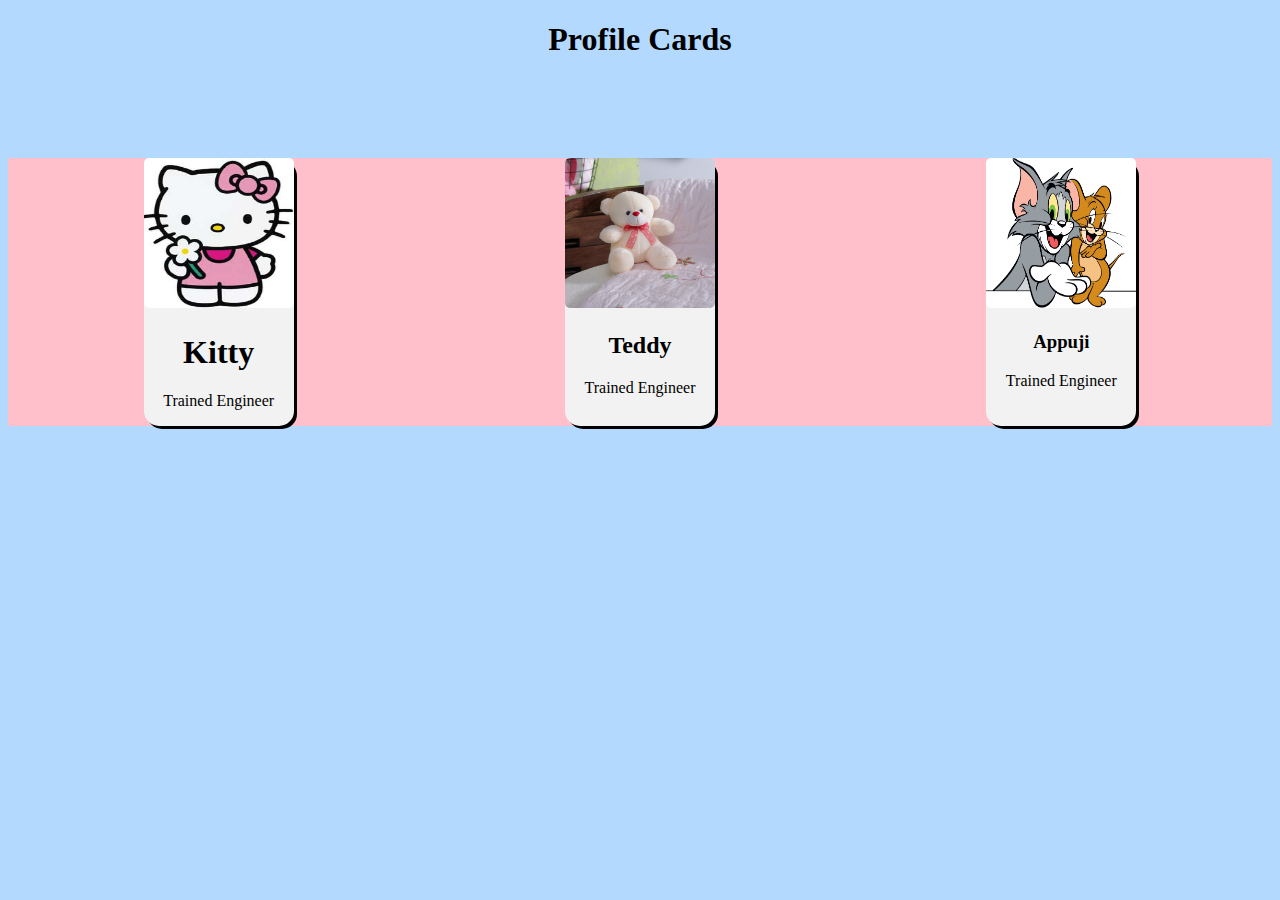
<file: index.html>
<!DOCTYPE html>
<html>
  <head>
    <meta charset="utf-8">
    <meta name="viewport" content="width=device-width, initial-scale=1.0">
    <title></title>
    <link rel="stylesheet" href="main.css">
  </head>
  <body>
    <h1>Profile Cards</h1>
    <div class="mainDiv">
      <div class="sub1" onclick="newpage();">
        <img src="images\HelloKitty2.jpg" alt="HelloKitty2" >
        <h1>Kitty</h1>
        <center>
        <p>Trained Engineer</p>
      </center>
      </div>

      <div class="sub2" onclick="newpage1();">
          <img src="images\teddy.jpg" alt="Teddy" >
          <h2>Teddy</h2>
          <p>Trained Engineer</p>
      </div>

      <div class="sub3" onclick="newpage();">
            <img src="images\tom and jerry.jpg" alt="Tom and Jerry" >
            <h3>Appuji</h3>
            <p>Trained Engineer</p>
      </div>

    </div>
    <script type="text/javascript" src="script.js">


    </script>
  </body>
</html>
</file>
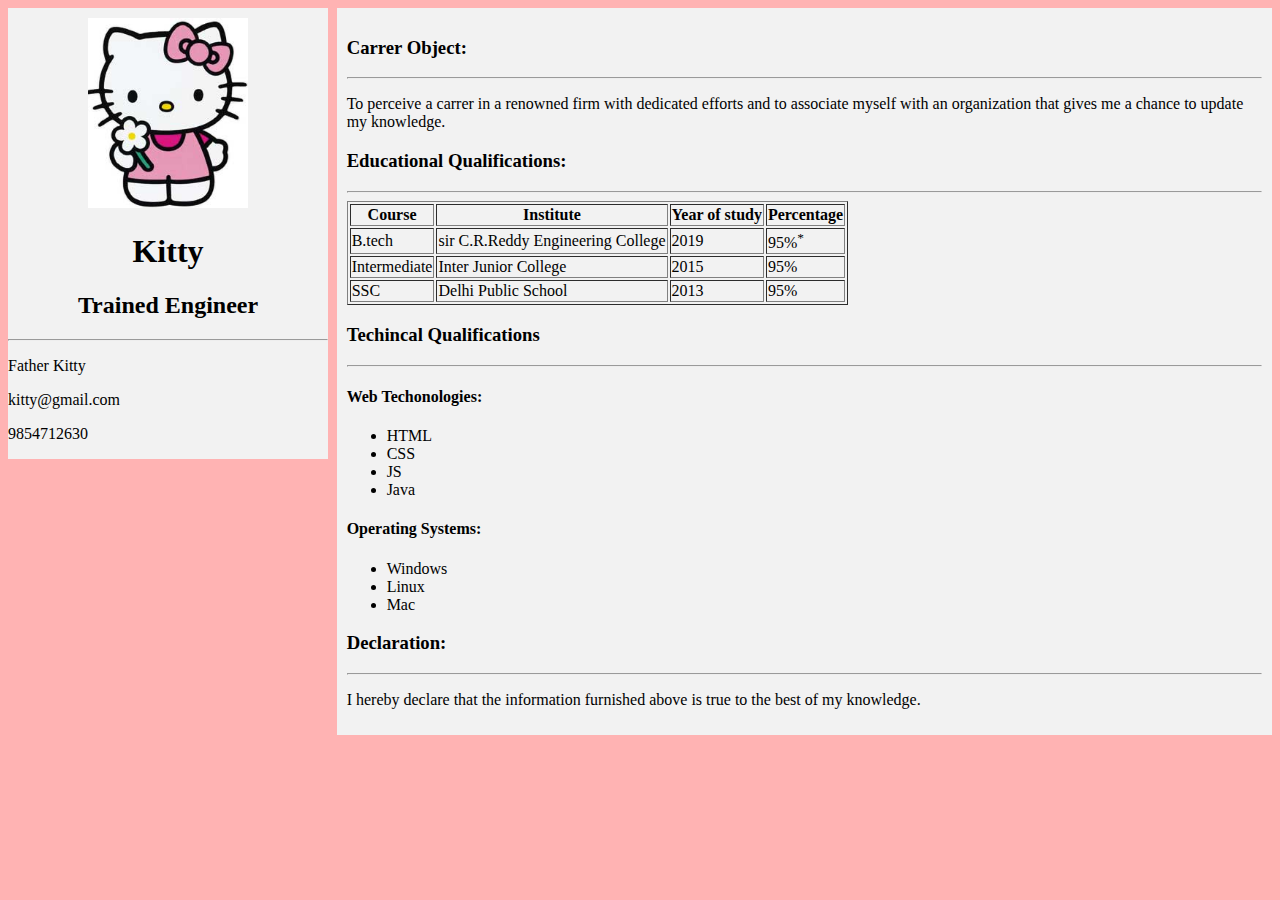
<file: resume.html>
<!DOCTYPE html>
<html>
  <head>
    <meta charset="utf-8">
    <meta name="viewport" content="width=device-width, initial-scale=1.0">
    <title></title>
      <link rel="stylesheet" href="resume.css">
  </head>
  <body>
    <div class="mainDiv">
      <div class="leftDiv">
        <div class="lc1">
          <center>
          <img src="images\HelloKitty2.jpg" alt="HelloKitty2" class="image1" >
          <h1>Kitty</h1>
          <h2>Trained Engineer</h2>
        </center>
      </div>
        <hr>
        <div class="lc2">
          <!-- <center> -->
          <p>Father Kitty</p>
          <p>kitty@gmail.com</p>
          <p>9854712630</p>
            <!-- </center> -->
        </div>

      </div>
      <div class="rightDiv">
        <div class="carrer">
          <h3>Carrer Object:</h3>
          <hr>
          <p>
            To perceive a carrer in a renowned firm with dedicated efforts and to associate myself with an organization that gives me a chance to update my knowledge.
             </p>
      </div>
      <div class="education">
        <h3>Educational Qualifications:</h3>
        <hr>
        <table border="1px">
          <tr>

              <th>Course</th>
              <th>Institute</th>
              <th>Year of study</th>
              <th>Percentage</th>

            </tr>
            <tr>
            <td>B.tech</td>
            <td>sir C.R.Reddy Engineering College</td>
            <td>2019</td>
            <td>95%<sup>*</sup></td>
            </tr>
            <tr>
            <td>Intermediate</td>
            <td>Inter Junior College</td>
            <td>2015</td>
            <td>95%</td>
            </tr>
            <tr>
            <td>SSC</td>
            <td>Delhi Public School</td>
            <td>2013</td>
            <td>95%</td>
            </tr>
        </table>
      </div>
        <div class="Tech Qualifications">
          <h3>Techincal Qualifications</h3>
          <hr>
            <h4>Web Techonologies:</h4>
            <ul>
              <li>HTML</li>
              <li>CSS</li>
              <li>JS</li>
              <li>Java</li>
            </ul>
            <h4>Operating Systems:</h4>
            <ul>
              <li>Windows</li>
              <li>Linux</li>
              <li>Mac</li>
            </ul>
        </div>
        <div class="declaration">
          <h3>Declaration:</h3>
          <hr>
          <p>
           I hereby declare that the information furnished above is true to the best of my knowledge.
         </p>
      </div>
      </div>
    </div>
</div>
  </body>
</html>
</file>
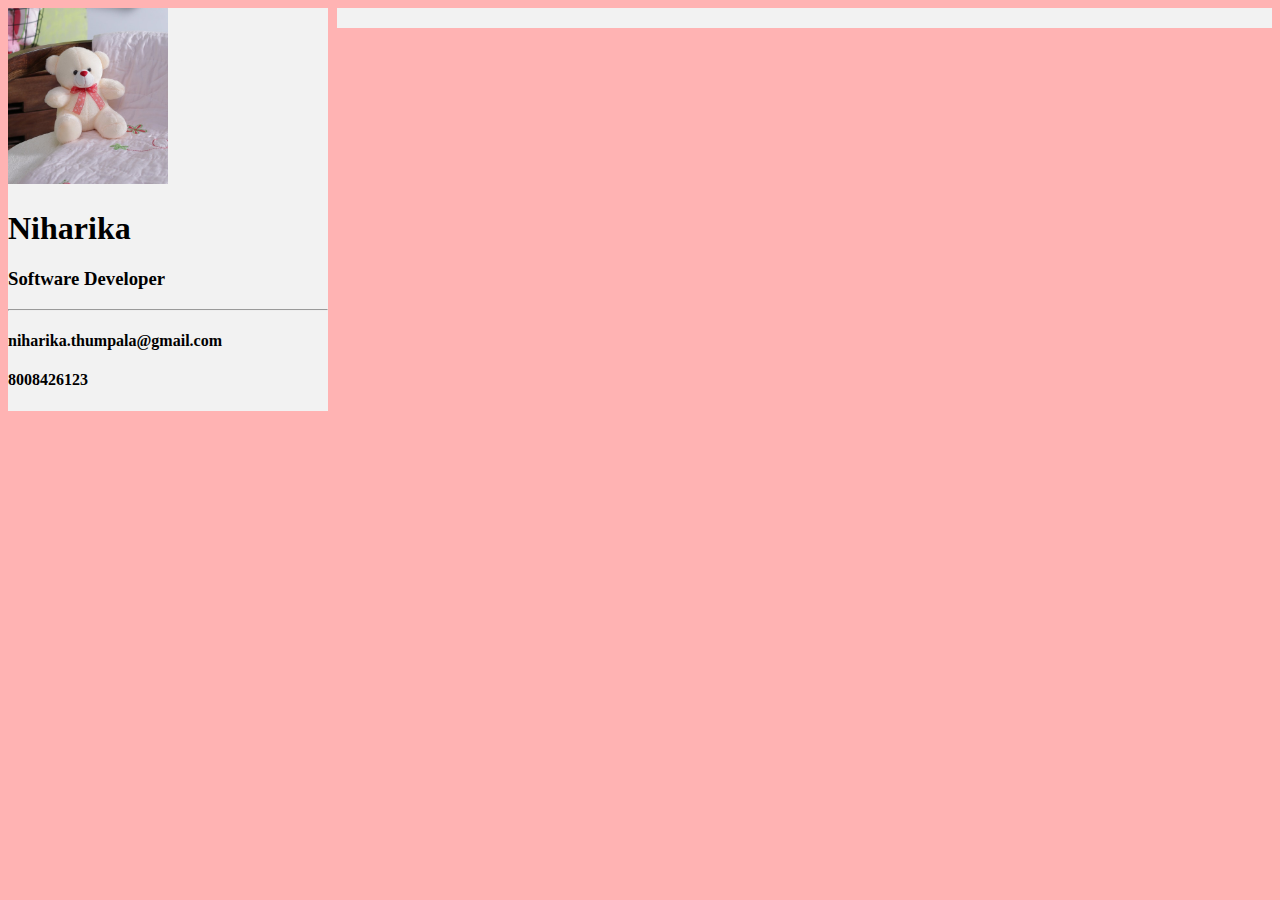
<file: sample.html>
<!DOCTYPE html>
<html>
  <head>
    <meta charset="utf-8">
    <meta name="viewport" content="width=device-width, initial-scale=1.0">
    <title></title>
    <link rel="stylesheet" href="resume.css">
  </head>
  <body>
    <div class="mainDiv" id="mainDiv">
      <div class="leftDiv" id="leftDiv">


      </div>
      <div class="rightDiv" id="rightDiv">




      </div>
    </div>


    <script src="main.js">
    </script>
  </body>
</html>
</file>
<file: main.css>
.mainDiv{
  background: pink;
  display: flex;
  justify-content: space-around;
  pading: 100px;
  margin-top: 100px;
  /* height: 400px; */
}
.sub1{
  background: #f2f2f2;
  border-radius: 15px;
  box-shadow: 3px 3px 0 0 black;
  height: auto;
}
.sub2{
  background: #f2f2f2;
  border-radius: 15px;
  box-shadow: 3px 3px 0 0 black;
  height: auto;

}
.sub3{
  background: #f2f2f2;
  border-radius: 15px;
  box-shadow: 3px 3px 0 0 black;
  height: auto;

}
body{
  text-align: center;
  background: #b3d9ff;
}
.sub1:hover{
  box-shadow: 2px 5px 5px 5px black;

}
.sub2:hover{
  box-shadow: 2px 5px 5px 5px black;
}
.sub3:hover{
  box-shadow: 2px 5px 5px 5px black;
}
img{
  height: 150px;
  width: 150px;
  border-radius: 5px;
}
@media all and (max-width:768px) {
.mainDiv{
  background: pink;
  flex-wrap: wrap;
  height: 500px;
  margintop: 100px;
}
.sub1{
  width: auto;
  display: flex;
  height: 150px;
}
.sub2{
  width: auto;
  display: flex;
  height: 150px;
}
.sub3{
  width: auto;
  display: flex;
  height: 150px;
}
img{
  height: 130px;
  border-radius: 5px;
}
}
</file>
<file: resume.css>
.mainDiv{

  display: flex;
  justify-content: space-between;
}
.leftDiv{
  background: #f2f2f2;
  width: 25%;
  height: auto;
  margn-right: 70%;
  position: fixed;

}
.rightDiv{
  background: #f2f2f2;
  width: 74%;
  padding: 10px;
  height: auto;
  margin-left: 26%;
}
.lc1{
margin-top: 10px;
}
img{
  height: 50%;
  width: 50%;
}
body{
  background:  #ffb3b3;
  font-family: cursive;
}
@media all and (max-width:768px){
   body{
    background: #ffb3b3;
  }
  .mainDiv{
     width: 100%;
    flex-wrap: wrap;
  }
  .leftDiv{
    width: 100%;
    height: auto;
    position: relative;
    margin: 0%; 
    display: flex;
  }
  .rightDiv{
    width: 100%;
    margin-left: 0%;
  }
}
@media all and (min-width:360px) and (max-width:499px){
  .mainDiv{
    background: #addeea;
    width: 100%;
    flex-wrap: wrap;
  }
  .leftDiv{
    position: relative;
    width: 100%;
    display: flex;
  }
  .rightDiv{
    width: 100%;
  }
}
</file>
